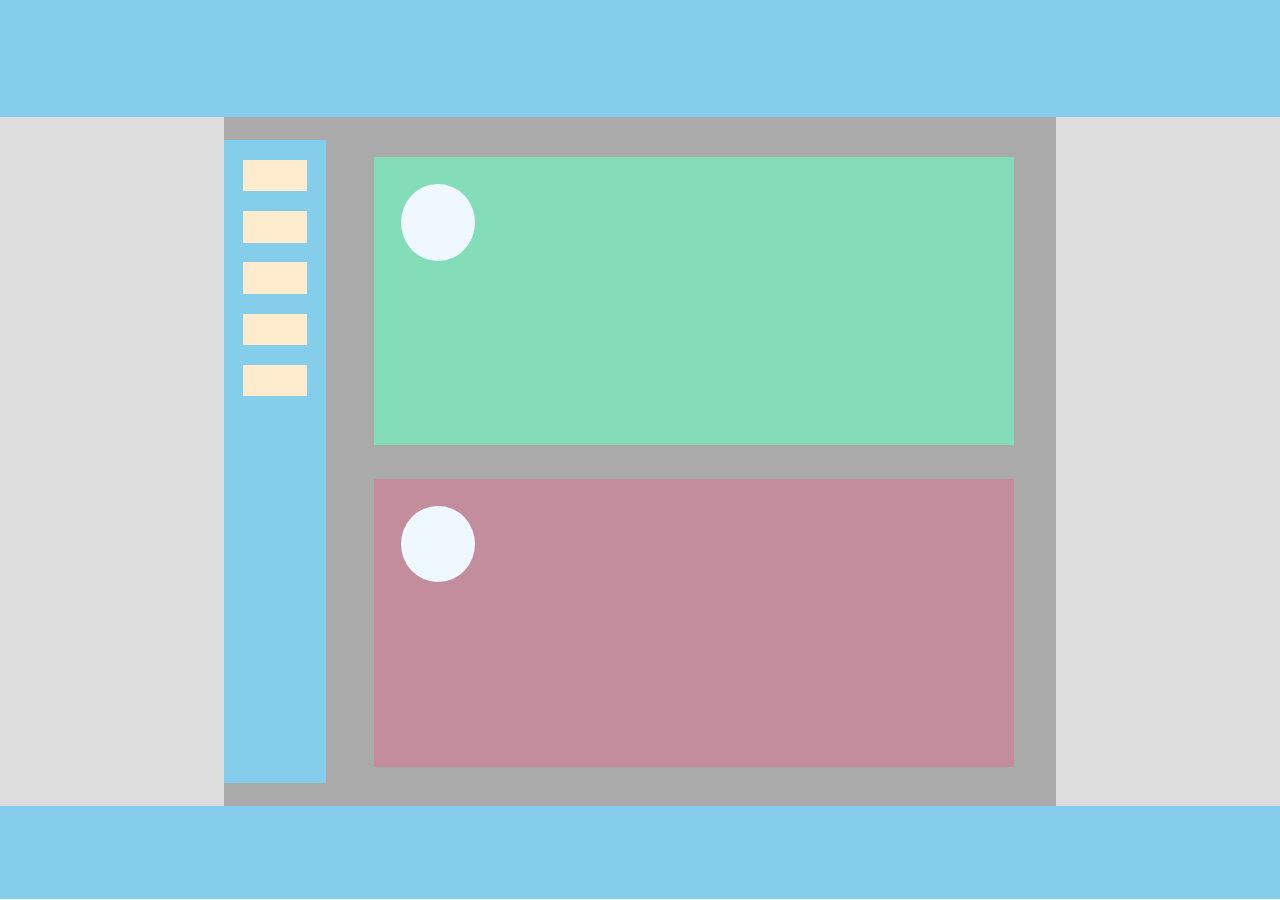
<file: box-layout/flexbox.html>
<!DOCTYPE html>
<html lang="en">
  <head>
    <meta charset="UTF-8" />
    <meta name="viewport" content="width=device-width, initial-scale=1.0" />
    <link rel="stylesheet" href="flexbox.css" />
    <title>Flexbox Layout</title>
  </head>
  <body>
    <div class="header"></div>
    <div class="container">
      <div class="page">
        <div class="sidebar">
          <ul>
            <li></li>
            <li></li>
            <li></li>
            <li></li>
            <li></li>
          </ul>
        </div>
        <div class="content">
          <div class="item-1">
            <div class="avatar"></div>
            <div class="text"></div>
          </div>
          <div class="item-2">
            <div class="avatar"></div>
            <div class="text"></div>
          </div>
        </div>
      </div>
    </div>
    <div class="footer"></div>
  </body>
</html>
</file>
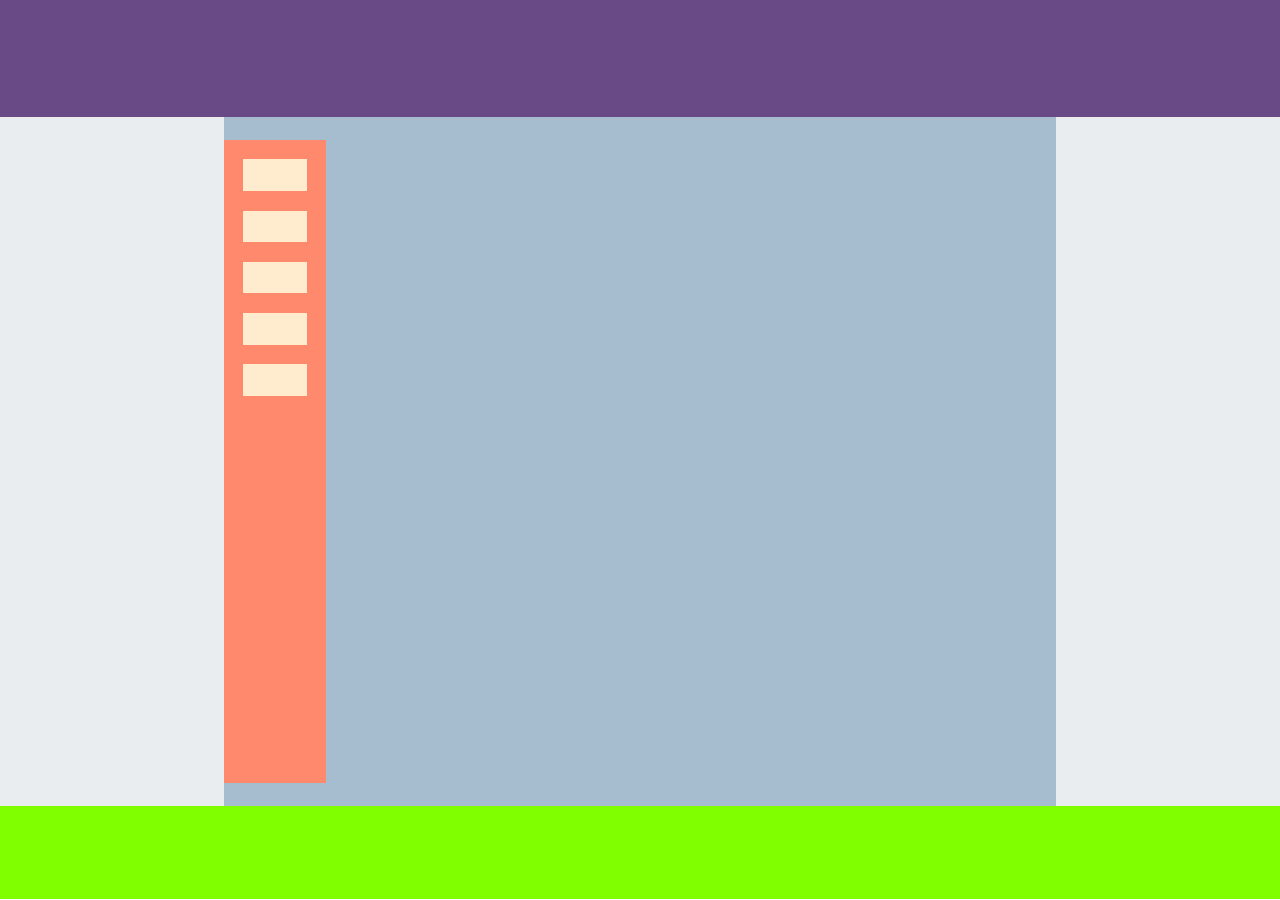
<file: box-layout/float.html>
<!DOCTYPE html>
<html lang="en">
  <head>
    <meta charset="UTF-8" />
    <meta name="viewport" content="width=device-width, initial-scale=1.0" />
    <title>Float Layout</title>
    <link rel="stylesheet" href="float.css" />
  </head>
  <body>
    <div class="header"></div>
    <div class="container">
      <div class="page">
        <div class="sidebar">
          <ul>
            <li></li>
            <li></li>
            <li></li>
            <li></li>
            <li></li>
          </ul>
        </div>
        <div class="content">
          <div class="avatar"></div>
          <div class="text"></div>
        </div>
        <div class="content item-2">
          <div class="avatar"></div>
          <div class="text"></div>
        </div>
      </div>
    </div>
    <div class="footer"></div>
  </body>
</html>
</file>
<file: box-layout/flexbox.css>
* {
  margin: 0;
  padding: 0;
  box-sizing: border-box;
}

ul {
  color: white;
}

li {
  height: 3.5vh;
  width: 5vw;
  margin: 2.2vh auto;
  background-color: blanchedalmond;
  list-style: none;
}

li:hover {
  background-color: rgb(145, 129, 105);
  cursor: pointer;
}

.header {
  background-color: #84ceeb;
  height: 13vh;
}

.container {
  background-color: #dddddd;
  display: flex;
  justify-content: center;
}

.page {
  background-color: #aaaaaa;
  height: 76.6vh;
  width: 65vw;
  display: flex;
  justify-content: left;
  align-items: center;
}

.content {
  width: 54vw;
  height: 71.5vh;
  display: flex;
  margin-left: 2.5vh;
  flex-direction: column;
  justify-content: space-around;
  align-items: center;
}

.item-1 {
  background-color: #85dcb8;
  width: 50vw;
  height: 32vh;
  display: flex;
}

.item-2 {
  background-color: #c38d9e;
  width: 50vw;
  height: 32vh;
  display: flex;
}

.avatar {
  background-color: aliceblue;
  border-radius: 50%;
  display: flex;
  float: left;
  height: 6vw;
  width: 6vw;
  margin: 3vh 3vh;
}

.avatar:hover {
  background-color: rgb(210, 216, 221);
  cursor: pointer;
}

.text {
  display: flex;
  height: 15vh;
  width: 42vw;
}

.sidebar {
  background-color: #84ceeb;
  height: 71.5vh;
  width: 8vw;
  display: flex;
  justify-content: center;
}

.footer {
  background-color: #84ceeb;
  height: 10.3vh;
  display: flex;
}
</file>
<file: box-layout/float.css>
* {
  margin: 0;
  padding: 0;
  box-sizing: border-box;
}

ul {
  color: white;
  text-align: center;
}

li {
  margin: 2.2vh auto;
  height: 3.5vh;
  width: 5vw;
  background-color: blanchedalmond;
  list-style: none;
}

li:hover {
  background-color: rgb(145, 129, 105);
  cursor: pointer;
}

.header {
  background-color: rgba(56, 15, 95, 0.753);
  height: 13vh;
}

.container {
  overflow: hidden;
  background-color: #eaedf0;
}

.page {
  background-color: rgba(97, 142, 172, 0.507);
  height: 76.6vh;
  width: 65vw;
  margin: auto;
  overflow: hidden;
}

.content {
  margin: 2.5vh 2.5vh 0px 2.5vh;
  background-color: coral;
  width: 54vw;
  height: 34.5vh;
  float: right;
}

.content.item-2 {
  background-color: darkorange;
}

.avatar {
  background-color: aliceblue;
  border-radius: 50%;
  float: left;
  height: 6vw;
  width: 6vw;
  margin: 1.5vw 0px 0px 1.5vw;
}

.avatar:hover {
  background-color: rgb(210, 216, 221);
  cursor: pointer;
}

.text {
  background-color: rgb(224, 220, 216);
  margin: 2vh 2vh;
  float: right;
  height: 30.5vh;
  width: 42vw;
}

.sidebar {
  float: left;
  background-color: rgb(255, 137, 108);
  height: 71.5vh;
  width: 8vw;
  margin: 2.5vh 0px;
}

.footer {
  clear: both;
  background-color: chartreuse;
  height: 10.3vh;
}
</file>
